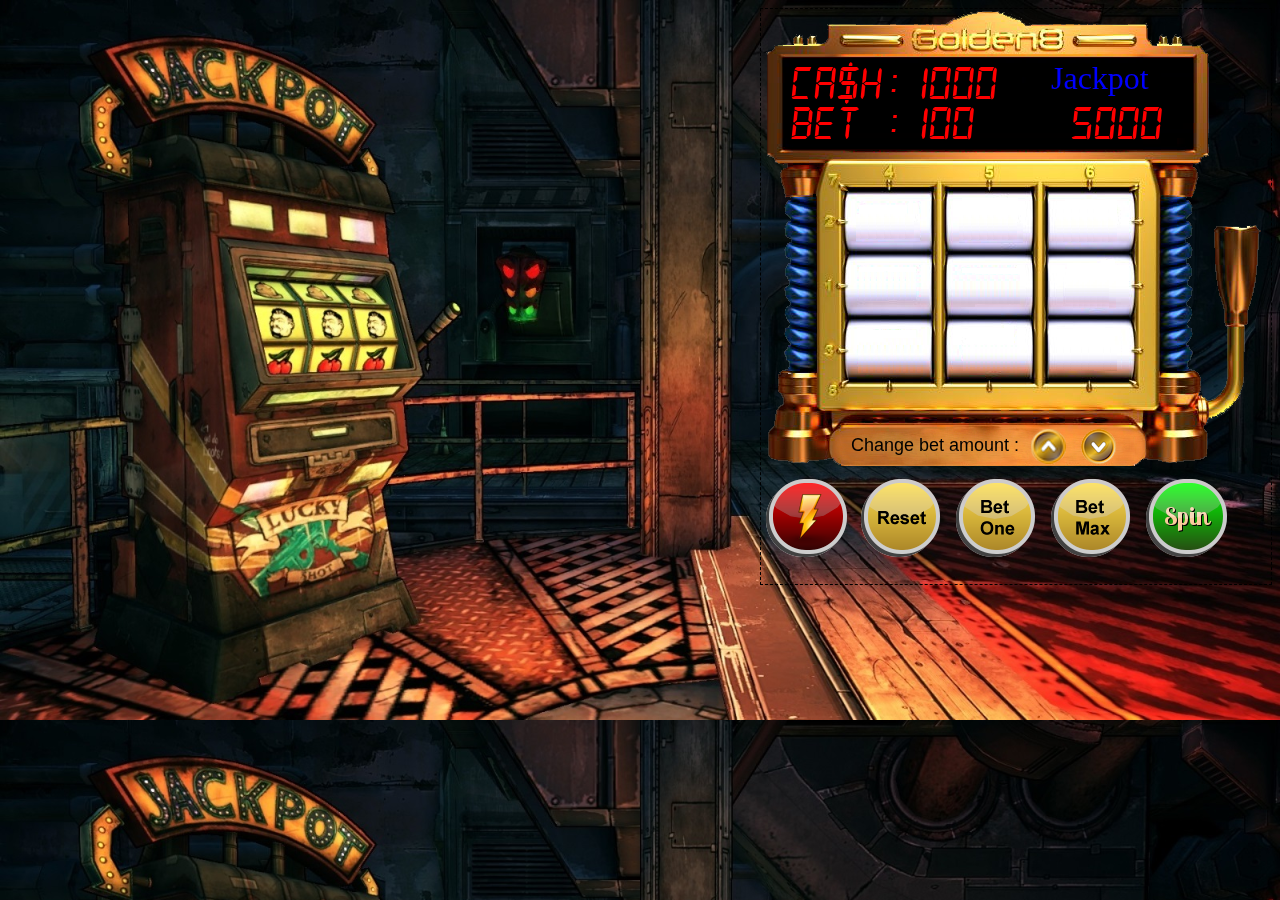
<file: Tragaperras/index.html>
﻿<!DOCTYPE html>
<html xmlns="http://www.w3.org/1999/xhtml">
<head>
    <meta charset="utf-8" />
    <title>Tragaperras - Slot Machine (GV)</title>
    <!-- CSS Section -->
    <link href="css/game.css" rel="stylesheet" />
</head>
<body onload="init();">
    <!-- Our CreateJS Game will be displayed here-->
    <canvas id="canvas" width="510" height="575"></canvas>

    <!-- JavaScript Section -->
    <script src="Scripts/lib/easeljs-0.8.0.min.js"></script>
    <script src="Scripts/lib/tweenjs-0.6.0.min.js"></script>
    <script src="Scripts/lib/soundjs-0.6.0.min.js"></script>
    <script src="Scripts/lib/preloadjs-0.6.0.min.js"></script>
    <script src="Scripts/game.js"></script>
    <script src="Scripts/jquery.js"></script>
    <!--By Gurinder Verma - 300811333-->
</body>
</html>
</file>
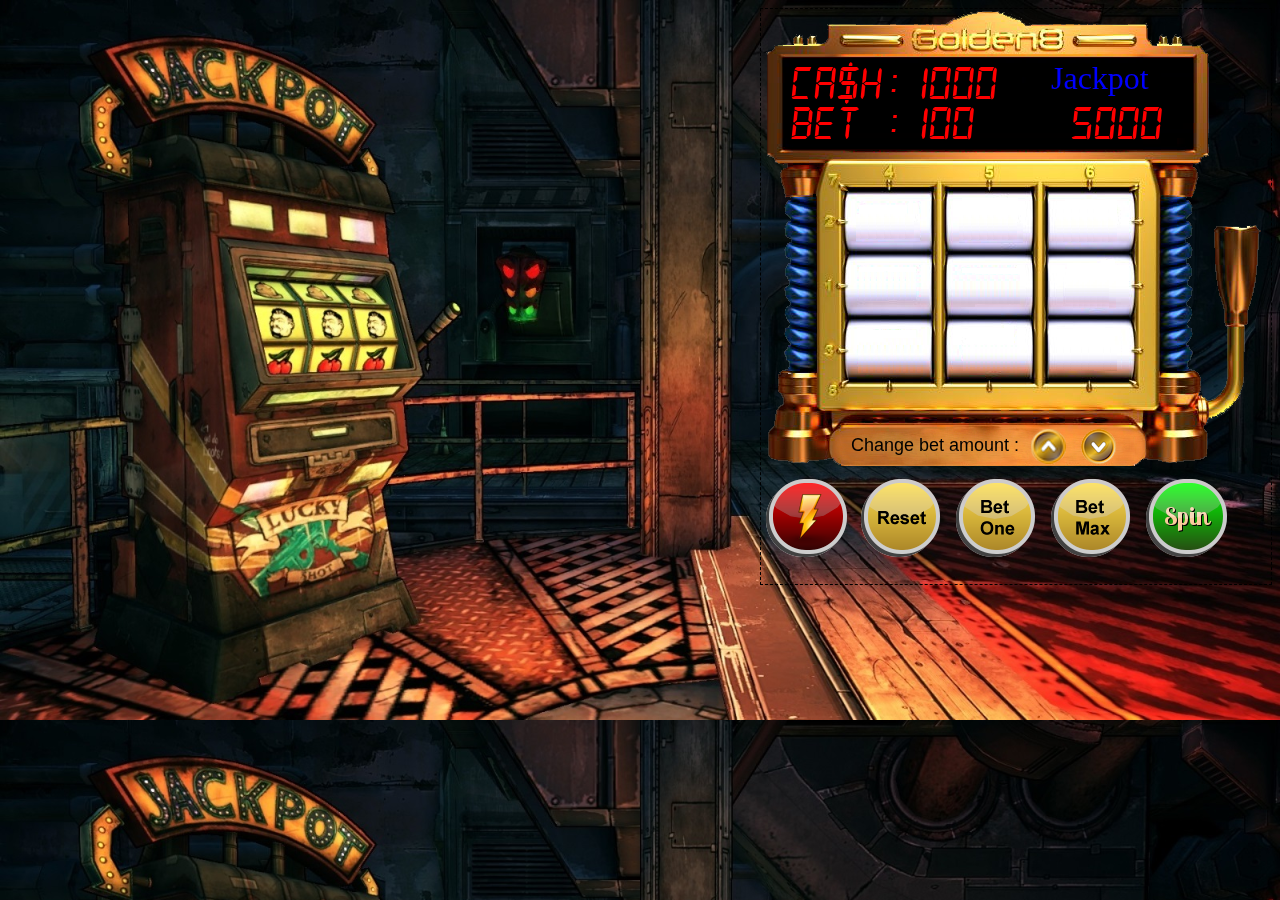
<file: Tragaperras/asign2.html>
﻿<!--
    This is a web browser based game, named as "Dungeon of Dragons"
    Created By: Gurinder Verma
    Student ID: 300811333
    Last modified on 27th February 2015
    Description: This is a casino game known as slots. In real life player uses real coins but 
    in this game digital money is used by the player. the player bets the amount and tries his 
    luck to cash or crash.

-->
<!DOCTYPE html>
<html xmlns="http://www.w3.org/1999/xhtml">
<head>
    <meta charset="utf-8" />
    <title>Tragaperras - Slot Machine (GV)</title>
    <!-- CSS Section -->
    <link href="css/game.css" rel="stylesheet" />
</head>
<body onload="init();">
    <!-- Our CreateJS Game will be displayed here-->
    <canvas id="canvas" width="510" height="575"></canvas>

    <!-- JavaScript Section -->
    <script src="Scripts/lib/easeljs-0.8.0.min.js"></script>
    <script src="Scripts/lib/tweenjs-0.6.0.min.js"></script>
    <script src="Scripts/lib/soundjs-0.6.0.min.js"></script>
    <script src="Scripts/lib/preloadjs-0.6.0.min.js"></script>
    <script src="Scripts/game.js"></script>
    <script src="Scripts/jquery.js"></script>
    <!--By Gurinder Verma - 300811333-->
</body>
</html>
</file>
<file: Tragaperras/css/game.css>
﻿@font-face {
    font-family: 'digital-7';
    src: url('../fonts/digital-7.ttf') format('truetype');
}

body {
    background-image: url('../images/casino_bg.jpg');
    background-size:cover;
    
    float:right;
}

#canvas {
    border: dashed 1px black;
}
</file>
